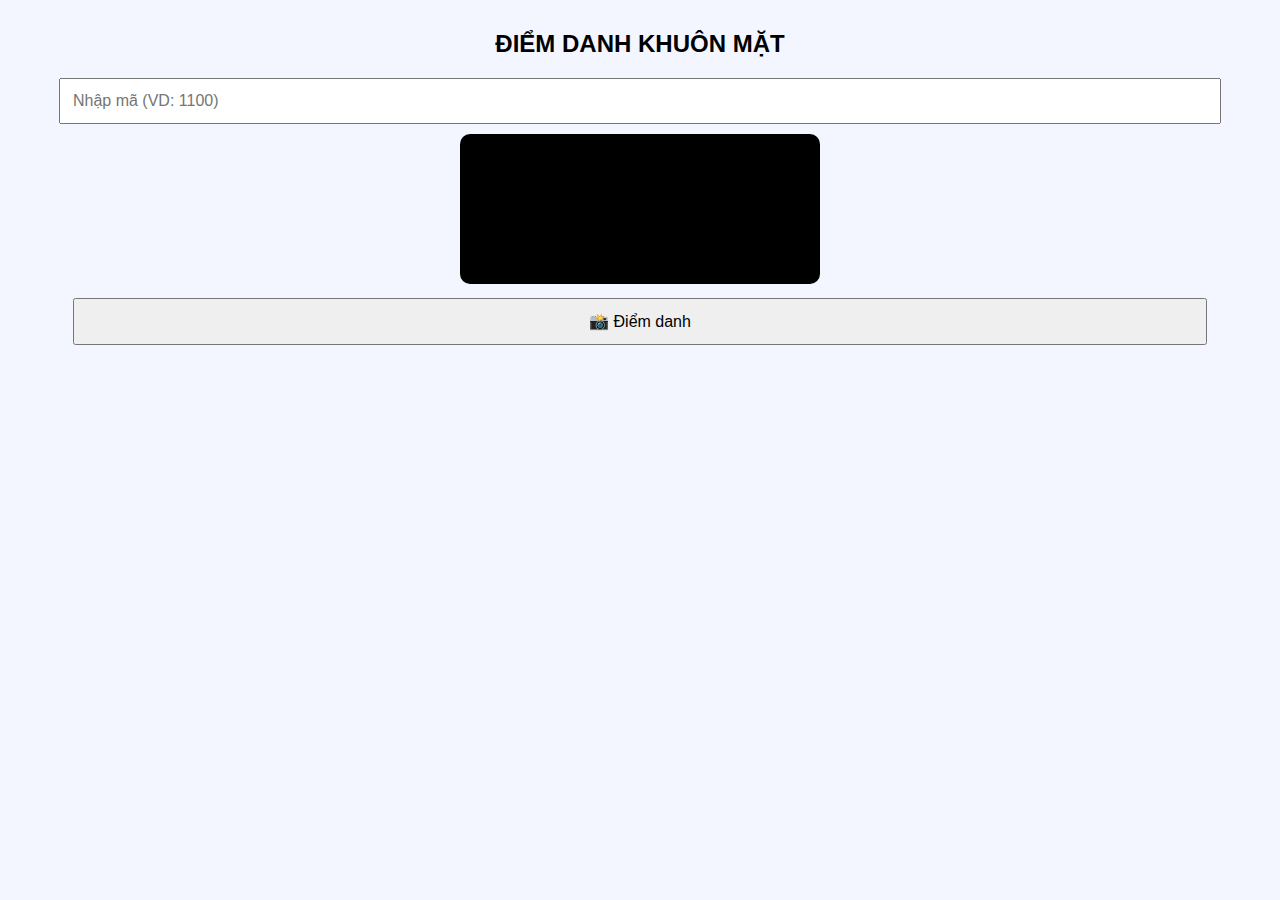
<file: frontend/index.html>
<!doctype html>
<html lang="vi">
  <head>
    <meta charset="UTF-8" />
    <meta name="viewport" content="width=device-width, initial-scale=1.0" />
    <title>Điểm danh</title>
    <link rel="stylesheet" href="style.css" />
  </head>
  <body>
    <h2>ĐIỂM DANH KHUÔN MẶT</h2>

    <input id="code" placeholder="Nhập mã (VD: 1100)" />

    <div class="camera-box">
      <video id="video" autoplay playsinline muted></video>
    </div>

    <button onclick="start()">📸 Điểm danh</button>

    <p id="status"></p>

    <script src="script.js"></script>
  </body>
</html>
</file>
<file: frontend/style.css>
body {
  font-family: Arial;
  text-align: center;
  background: #f4f6ff;
  margin: 0;
  padding: 10px;
}

input {
  width: 90%;
  padding: 12px;
  font-size: 16px;
  margin-bottom: 10px;
}

.camera-box {
  width: 100%;
  max-width: 360px;
  margin: auto;
}

video {
  width: 100%;
  border-radius: 10px;
  background: black;
}

button {
  width: 90%;
  padding: 12px;
  font-size: 16px;
  margin-top: 10px;
}

#status {
  margin-top: 10px;
  font-weight: bold;
}
</file>
